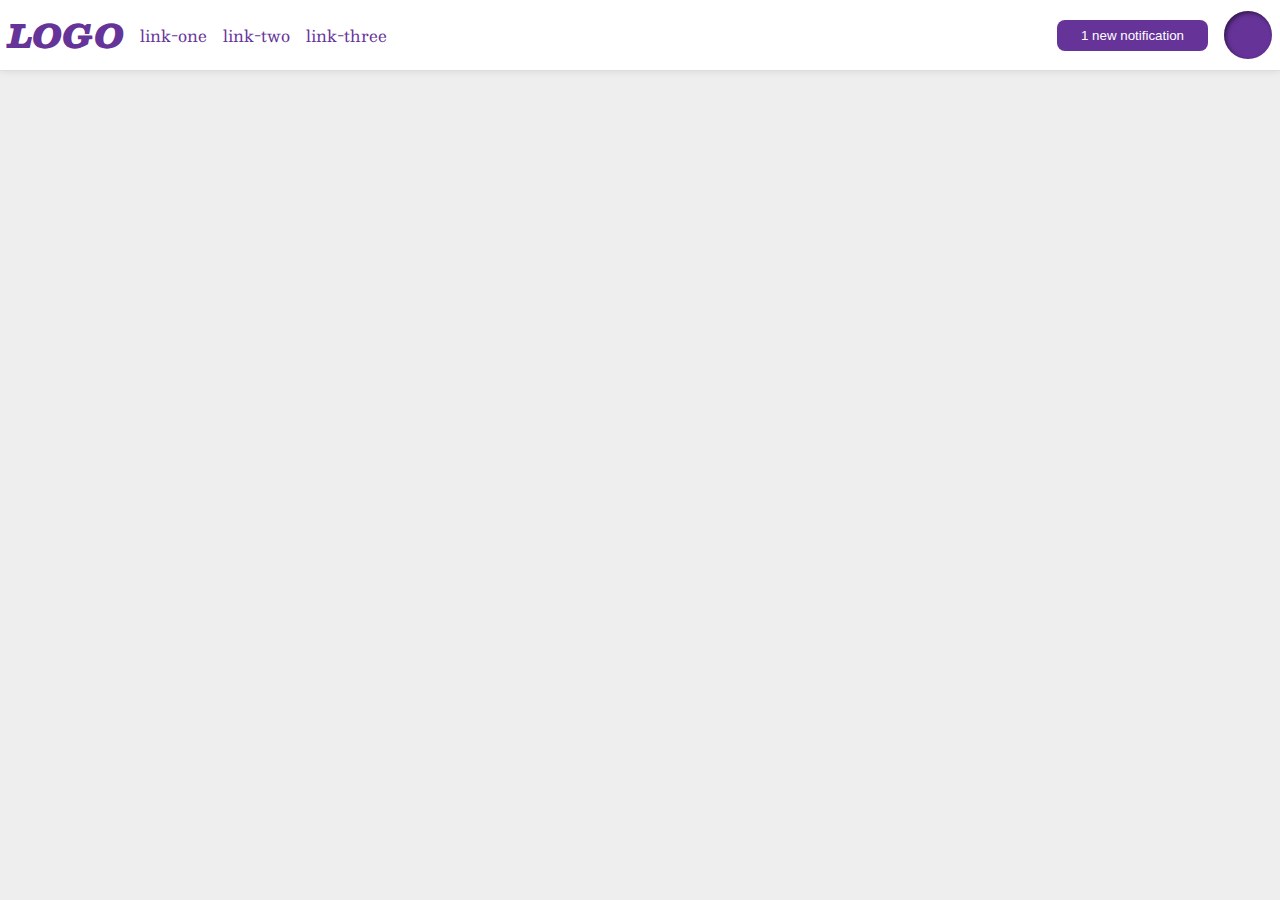
<file: flex/03-flex-header-2/index.html>
<!DOCTYPE html>
<html lang="en">
  <head>
    <meta charset="UTF-8">
    <meta http-equiv="X-UA-Compatible" content="IE=edge">
    <meta name="viewport" content="width=device-width, initial-scale=1.0">
    <title>Flex Header 2</title>
    <link rel="stylesheet" href="style.css">
  </head>
  <body>
    <div class="header">
      <div class="left">
        <div class="logo">
          LOGO
        </div>
        <ul class="links">
          <li><a href="https://google.com">link-one</a></li>
          <li><a href="https://google.com">link-two</a></li>
          <li><a href="https://google.com">link-three</a></li>
        </ul>
      </div>
      <div class="right">
        <button class="notifications">
          1 new notification
        </button>
        <div class="profile-image"></div>
      </div>
    </div>
  </body>
</html>
</file>
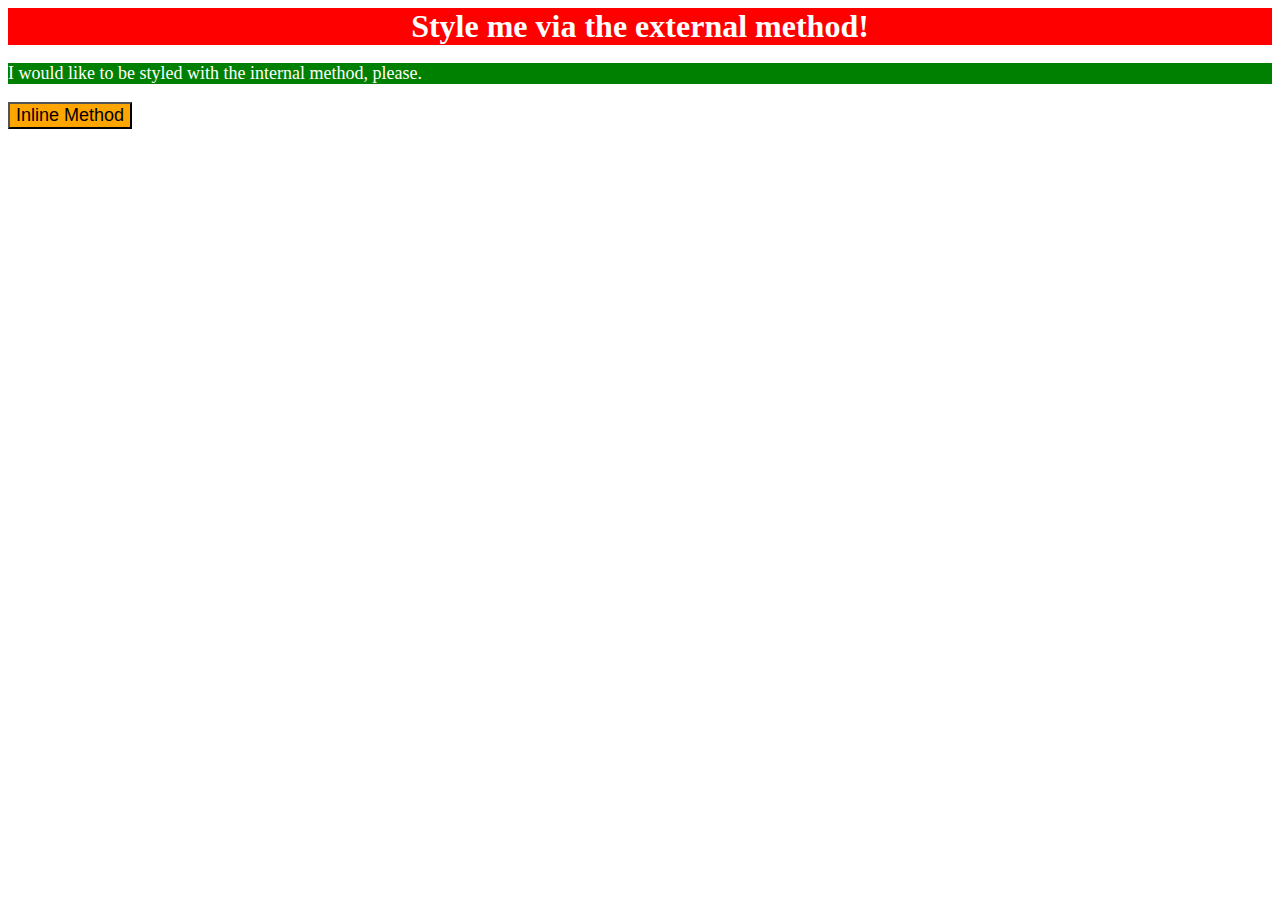
<file: foundations/01-css-methods/index.html>
<!DOCTYPE html>
<html lang="en">
  <head>
    <meta charset="UTF-8">
    <meta http-equiv="X-UA-Compatible" content="IE=edge">
    <meta name="viewport" content="width=device-width, initial-scale=1.0">
    <title>Methods for Adding CSS</title>
    <link rel="stylesheet" href="css-methods.css">
    <style>
      p {
        background-color: green;
        color: white;
        font-size: 18px;
      }
    </style>
  </head>
  <body>
    <div>Style me via the external method!</div>
    <p>I would like to be styled with the internal method, please.</p>
    <button style="background-color: orange; font-size: 18px;">Inline Method</button>
  </body>
</html>
</file>
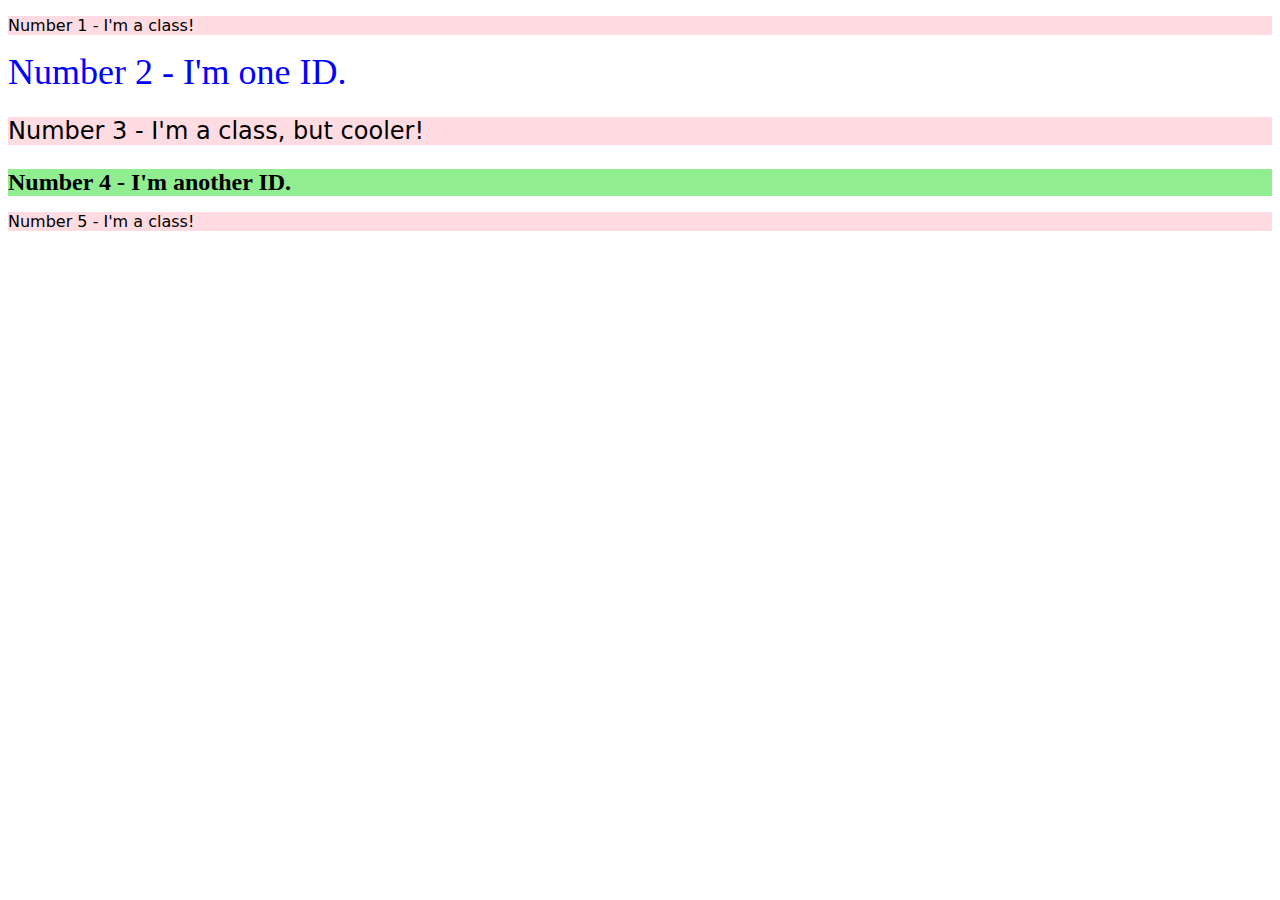
<file: foundations/02-class-id-selectors/index.html>
<!DOCTYPE html>
<html lang="en">
  <head>
    <meta charset="UTF-8">
    <meta http-equiv="X-UA-Compatible" content="IE=edge">
    <meta name="viewport" content="width=device-width, initial-scale=1.0">
    <title>Class and ID Selectors</title>
    <link rel="stylesheet" href="class-id-selectors.css">
  </head>
  <body>
    <p>Number 1 - I'm a class!</p>
    <div>Number 2 - I'm one ID.</div>
    <p>Number 3 - I'm a class, but cooler!</p>
    <div>Number 4 - I'm another ID.</div>
    <p>Number 5 - I'm a class!</p>
  </body>
</html>
</file>
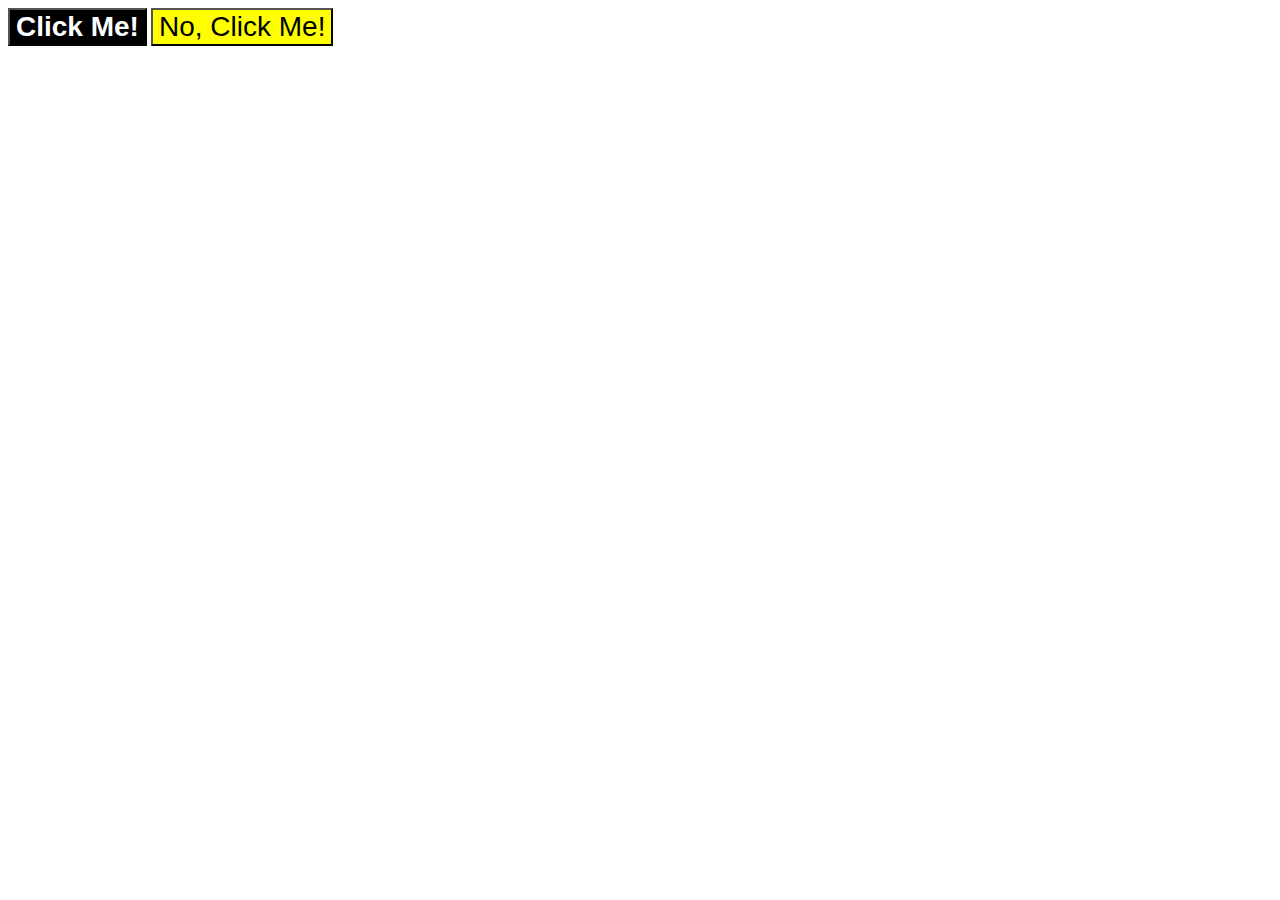
<file: foundations/03-grouping-selectors/index.html>
<!DOCTYPE html>
<html lang="en">
  <head>
    <meta charset="UTF-8">
    <meta http-equiv="X-UA-Compatible" content="IE=edge">
    <meta name="viewport" content="width=device-width, initial-scale=1.0">
    <title>Grouping Selectors</title>
    <link rel="stylesheet" href="style.css">
  </head>
  <body>
    <button class="first-btn">Click Me!</button>
    <button class="second-btn">No, Click Me!</button>
  </body>
</html>
</file>
<file: flex/03-flex-header-2/style.css>
/* this is some magical font-importing.  
you'll learn about it later. */
@import url('https://fonts.googleapis.com/css2?family=Besley:ital,wght@0,400;1,900&display=swap');

body {
  margin: 0;
  background: #eee;
  font-family: Besley, serif;
}

.header {
  background: white;
  border-bottom: 1px solid #ddd;
  box-shadow: 0 0 8px rgba(0,0,0,.1);
  display: flex;
  justify-content: space-between;
  padding: 8px;
}

.profile-image {
  background: rebeccapurple;
  box-shadow: inset 2px 2px 4px rgba(0,0,0,.5);
  border-radius: 50%;
  width: 48px;
  height: 48px;
}

.logo {
  color: rebeccapurple;
  font-size: 32px;
  font-weight: 900;
  font-style: italic;
}

button {
  border: none;
  border-radius: 8px;
  background: rebeccapurple;
  color: white;
  padding: 8px 24px;
}

a {
  /* this removes the line under our links */
  text-decoration: none;
  color: rebeccapurple;
}

ul {
  list-style-type: none;
  display: flex;
  margin: 0;
  padding: 0;
  gap: 16px;
}

.left, .right {
  display: flex;
  align-items: center;
  gap: 16px;
}
</file>
<file: foundations/01-css-methods/css-methods.css>
div {
    background-color: red;
    color: white;
    font-size: 32px;
    text-align: center;
    font-weight: bold;
}
</file>
<file: foundations/02-class-id-selectors/class-id-selectors.css>
p:nth-child(odd){
    background-color: rgb(254, 220, 225);
    font-family: Verdana, "DejaVu Sans", sans-serif;
}

div:nth-child(2){
    color: blue;
    font-size: 36px;
}

p:nth-child(3){
   font-size: 24px;
}

div:nth-child(4){
    background-color: lightgreen;
    font-size: 24px;
    font-weight: bold;
}
</file>
<file: foundations/03-grouping-selectors/style.css>
.first-btn, .second-btn{
    font-size: 28px;
    font-family: Helvetica, "Times New Roman", sans-serif;
}

.first-btn{
    background-color: black;
    color: white;
    font-weight: bold;
}

.second-btn{
    background-color: yellow;
}
</file>
